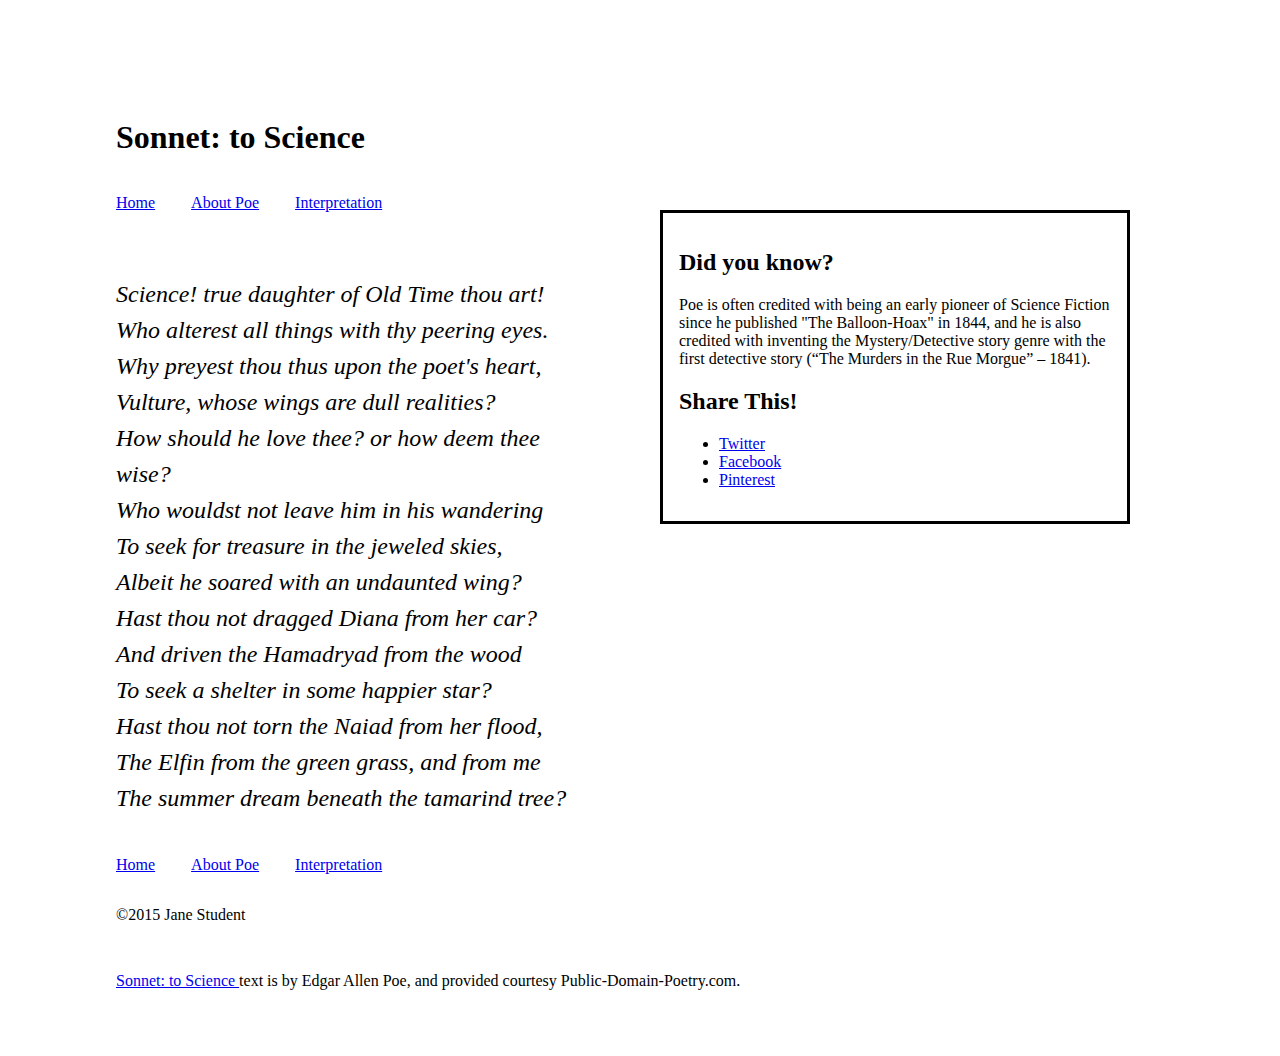
<file: index.html>
<!DOCTYPE html>
<html>
<head>
    <meta charset="utf-8">
    <title>Sonnet: to Science - The Mini Site</title>
    <meta name="description" content="The advanced markup and page layout assignment.">
    <meta name="viewport" content="width=device-width, initial-scale=1">
    <link rel="stylesheet" href="styles.css">
</head>
<body>
    <header>
        <h1>Sonnet: to Science</h1>
        <nav>
            <ul class="top-nav">
                <li><a href="index.html" class="active">Home</a></li>
                <li><a href="about-poe.html">About Poe</a></li>
                <li><a href="interpretation.html">Interpretation</a></li>
            </ul>
        </nav>
    </header>
    <aside id="sidebar"><!-- TODO: Make sidebar float right. -->
        <h2>Did you know?</h2>
        <p>
            Poe is often credited with being an early pioneer of Science
            Fiction since he published "The Balloon-Hoax" in 1844, and he is
            also credited with inventing the Mystery/Detective story genre
            with the first detective story (&ldquo;The Murders in the Rue
            Morgue&rdquo; &ndash; 1841).
        </p>
        <h2>Share This!</h2>
        <ul>
            <li><a class="twitter" href="http://twitter.com">Twitter</a></li>
            <li><a class="facebook" href="http://facebook.com">Facebook</a></li>
            <li><a class="pinterest" href="http://pinterest.com">Pinterest</a></li>
        </ul>
    </aside>
    <section id="content">
        <ul class="poem"><!-- TODo:style poem-->
            <li>Science! true daughter of Old Time thou art!</li>
            <li>Who alterest all things with thy peering eyes.</li>
            <li>Why preyest thou thus upon the poet's heart,</li>
            <li>Vulture, whose wings are dull realities?</li>
            <li>How should he love thee? or how deem thee wise?</li>
            <li>Who wouldst not leave him in his wandering</li>
            <li>To seek for treasure in the jeweled skies,</li>
            <li>Albeit he soared with an undaunted wing?</li>
            <li>Hast thou not dragged Diana from her car?</li>
            <li>And driven the Hamadryad from the wood</li>
            <li>To seek a shelter in some happier star?</li>
            <li>Hast thou not torn the Naiad from her flood,</li>
            <li>The Elfin from the green grass, and from me</li>
            <li>The summer dream beneath the tamarind tree?</li>
        </ul>
    </section>
    <footer>
        <nav>
            <ul class="bottom-nav">
                <li><a href="index.html" class="active">Home</a></li>
                <li><a href="about-poe.html">About Poe</a></li>
                <li><a href="interpretation.html">Interpretation</a></li>
            </ul>
        </nav>
        <p>&copy;2015 Jane Student</p>
        <p class="smalltext">
            <a href="http://www.public-domain-poetry.com/edgar-allan-poe/sonnet-to-science-1747">
                Sonnet: to Science
            </a>
            text is by Edgar Allen Poe, and provided courtesy
            Public-Domain-Poetry.com.
        </p>
    </footer>
</body>
</html>
</file>
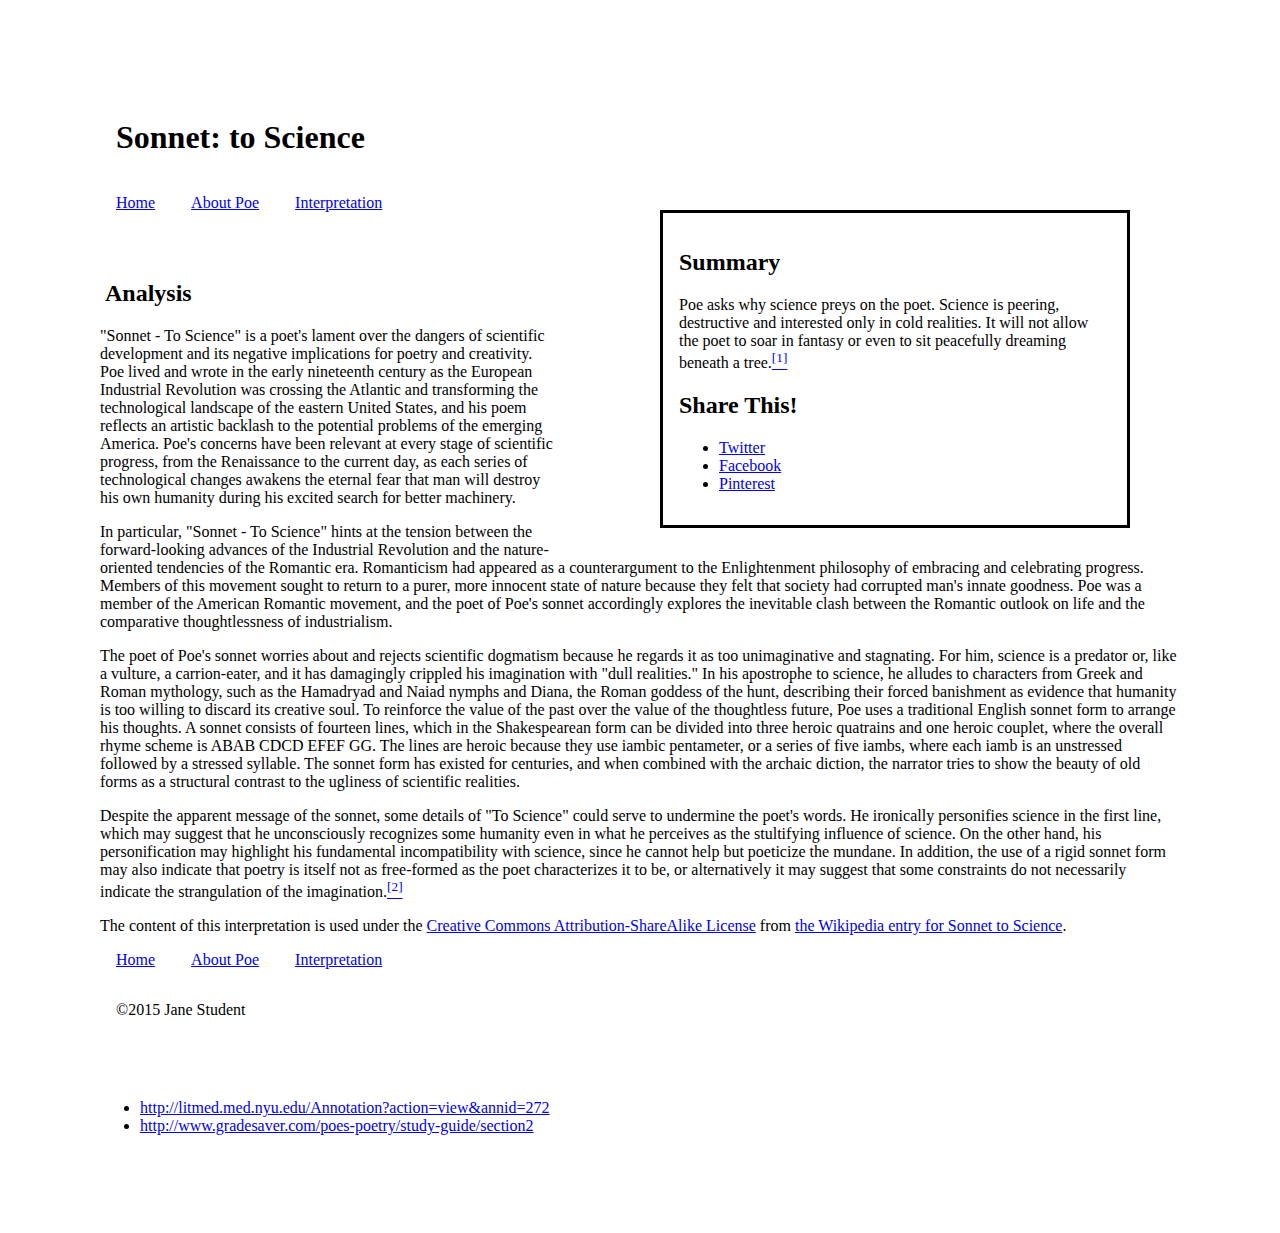
<file: interpretation.html>
<!DOCTYPE html>
<html>
<head>
    <meta charset="utf-8">
    <title>Interpretation - Sonnet: to Science - The Mini Site</title>
    <meta name="description" content="The advanced markup and page layout assignment.">
    <meta name="viewport" content="width=device-width, initial-scale=1">
    <link rel="stylesheet" href="styles.css">
</head>
<body>
    <header>
        <h1>Sonnet: to Science</h1>
        <nav>
            <ul class="top-nav">
                <li><a href="index.html">Home</a></li>
                <li><a href="about-poe.html">About Poe</a></li>
                <li><a href="interpretation.html" class="active">Interpretation</a></li>
            </ul>
        </nav>
    </header>
    <aside id="sidebar">
        <h2>Summary</h2>
        <p>Poe asks why science preys on the poet. Science is peering, destructive and interested only in cold realities. It will not allow the poet to soar in fantasy or even to sit peacefully dreaming beneath a tree.<a href="#citation-1"><sup>[1]</sup></a></p>
        <h2>Share This!</h2>
        <ul>
            <li><a class="twitter" href="http://twitter.com">Twitter</a></li>
            <li><a class="facebook" href="http://facebook.com">Facebook</a></li>
            <li><a class="pinterest" href="http://pinterest.com">Pinterest</a></li>
        </ul>
    </aside>
    <section id="content">
        <h2>Analysis</h2>
        <p>"Sonnet - To Science" is a poet's lament over the dangers of scientific development and its negative implications for poetry and creativity. Poe lived and wrote in the early nineteenth century as the European Industrial Revolution was crossing the Atlantic and transforming the technological landscape of the eastern United States, and his poem reflects an artistic backlash to the potential problems of the emerging America. Poe's concerns have been relevant at every stage of scientific progress, from the Renaissance to the current day, as each series of technological changes awakens the eternal fear that man will destroy his own humanity during his excited search for better machinery.</p>

        <p>In particular, "Sonnet - To Science" hints at the tension between the forward-looking advances of the Industrial Revolution and the nature-oriented tendencies of the Romantic era. Romanticism had appeared as a counterargument to the Enlightenment philosophy of embracing and celebrating progress. Members of this movement sought to return to a purer, more innocent state of nature because they felt that society had corrupted man's innate goodness. Poe was a member of the American Romantic movement, and the poet of Poe's sonnet accordingly explores the inevitable clash between the Romantic outlook on life and the comparative thoughtlessness of industrialism.</p>

        <p>The poet of Poe's sonnet worries about and rejects scientific dogmatism because he regards it as too unimaginative and stagnating. For him, science is a predator or, like a vulture, a carrion-eater, and it has damagingly crippled his imagination with "dull realities." In his apostrophe to science, he alludes to characters from Greek and Roman mythology, such as the Hamadryad and Naiad nymphs and Diana, the Roman goddess of the hunt, describing their forced banishment as evidence that humanity is too willing to discard its creative soul. To reinforce the value of the past over the value of the thoughtless future, Poe uses a traditional English sonnet form to arrange his thoughts. A sonnet consists of fourteen lines, which in the Shakespearean form can be divided into three heroic quatrains and one heroic couplet, where the overall rhyme scheme is ABAB CDCD EFEF GG. The lines are heroic because they use iambic pentameter, or a series of five iambs, where each iamb is an unstressed followed by a stressed syllable. The sonnet form has existed for centuries, and when combined with the archaic diction, the narrator tries to show the beauty of old forms as a structural contrast to the ugliness of scientific realities.</p>

        <p>Despite the apparent message of the sonnet, some details of "To Science" could serve to undermine the poet's words. He ironically personifies science in the first line, which may suggest that he unconsciously recognizes some humanity even in what he perceives as the stultifying influence of science. On the other hand, his personification may highlight his fundamental incompatibility with science, since he cannot help but poeticize the mundane. In addition, the use of a rigid sonnet form may also indicate that poetry is itself not as free-formed as the poet characterizes it to be, or alternatively it may suggest that some constraints do not necessarily indicate the strangulation of the imagination.<a href="#citation-2"><sup>[2]</sup></a></p>

        <p class="smalltext">
            The content of this interpretation is used under the
            <a href="http://en.wikipedia.org/wiki/Wikipedia:Text_of_Creative_Commons_Attribution-ShareAlike_3.0_Unported_License">
                Creative Commons Attribution-ShareAlike License</a>
            from <a href="http://en.wikipedia.org/wiki/Sonnet_to_Science">
                the Wikipedia entry for Sonnet to Science</a>.
        </p>
    </section>
    <footer>
        <nav>
            <ul class="bottom-nav">
                <li><a href="index.html">Home</a></li>
                <li><a href="about-poe.html">About Poe</a></li>
                <li><a href="interpretation.html" class="active">Interpretation</a></li>
            </ul>
        </nav>
        <p>&copy;2015 Jane Student</p>
        <p class="smalltext">
            <ul class="bibliography">
                <li id="citation-1"><a href="http://litmed.med.nyu.edu/Annotation?action=view&annid=272">http://litmed.med.nyu.edu/Annotation?action=view&annid=272</a></li>
                <li id="citation-2"><a href="http://www.gradesaver.com/poes-poetry/study-guide/section2">http://www.gradesaver.com/poes-poetry/study-guide/section2</a></li>
            </ul>
        </p>
    </footer>
</body>
</html>
</file>
<file: styles.css>
/* Styles for the Advanced Markup assignment. */
body {
  margin: 50px 100px 50px 100px;
}
header {
  padding: 2rem;
  padding-left: 0;
}
header h1 {
  padding: 1rem;
}
nav ul {
  padding: 0rem;
}

nav ul li {
  display: inline;
  padding: 1rem;
}

aside#sidebar {
  float: right;
  margin: -50px 50px 20px 100px;
  width: 40%;
  border-style:solid;
  padding: 1rem;
}
footer p {
  padding: 1rem;
}

section#content ul {
  margin-top: 0px;
  list-style-type: none;
  font-style: italic;
  font-size: 150%;
  padding: 1rem;
}
section h2 {
  margin-left: 5px;
}

.poem li {
  line-height: 1.5;
}
p.bio-photo {
  float:left;
  margin: 0 0 25px 0;
  width: 40%;
  text-align:center;
  font-weight:bold;
  padding:1rem;
}
</file>
